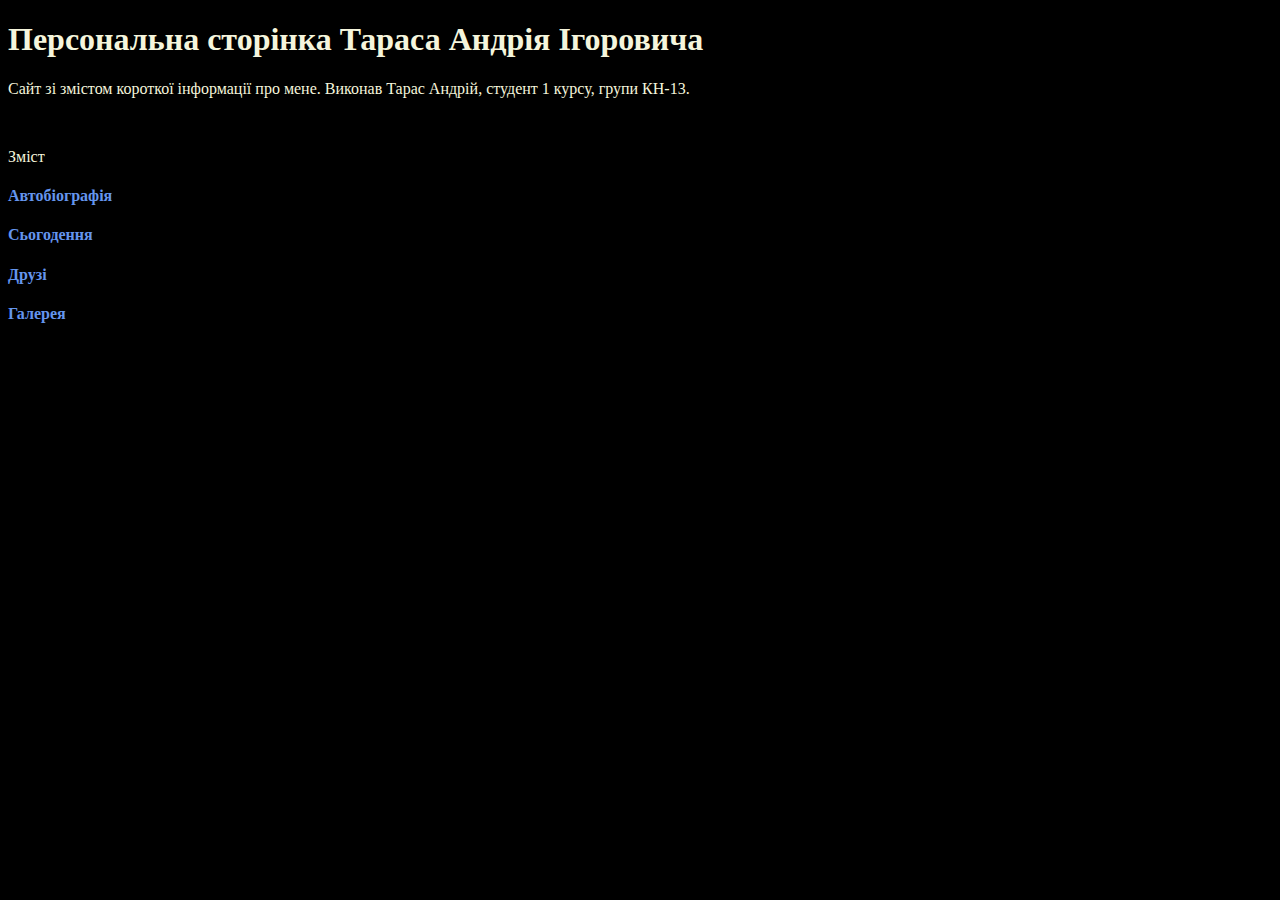
<file: index.html>
<!DOCTYPE html>
<html lang="en">
<head>
    <meta charset="UTF-8">
    <meta http-equiv="X-UA-Compatible" content="IE=edge">
    <meta name="viewport" content="width=device-width, initial-scale=1.0">
    <title>Personal page</title>
    <link rel="stylesheet" type="text/css" href="style.css">
</head>
<body id="box1">
    <h1>Персональна сторінка Тараса Андрія Ігоровича</h1>
    <p>Сайт зі змістом короткої інформації про мене. Виконав Тарас Андрій, cтудент 1 курсу, групи КН-13. </p><br>
    <p>Зміст</p>
    <a href="biography.html"> <h4>Автобіографія</h4> </a> 
    <a href="nowadays.html"> <h4>Сьогодення</h4> </a> 
    <a href="friends.html"> <h4>Друзі</h4> </a> 
    <a href="gallery.html"> <h4>Галерея</h4> </a>
     

</body>
</html>
</file>
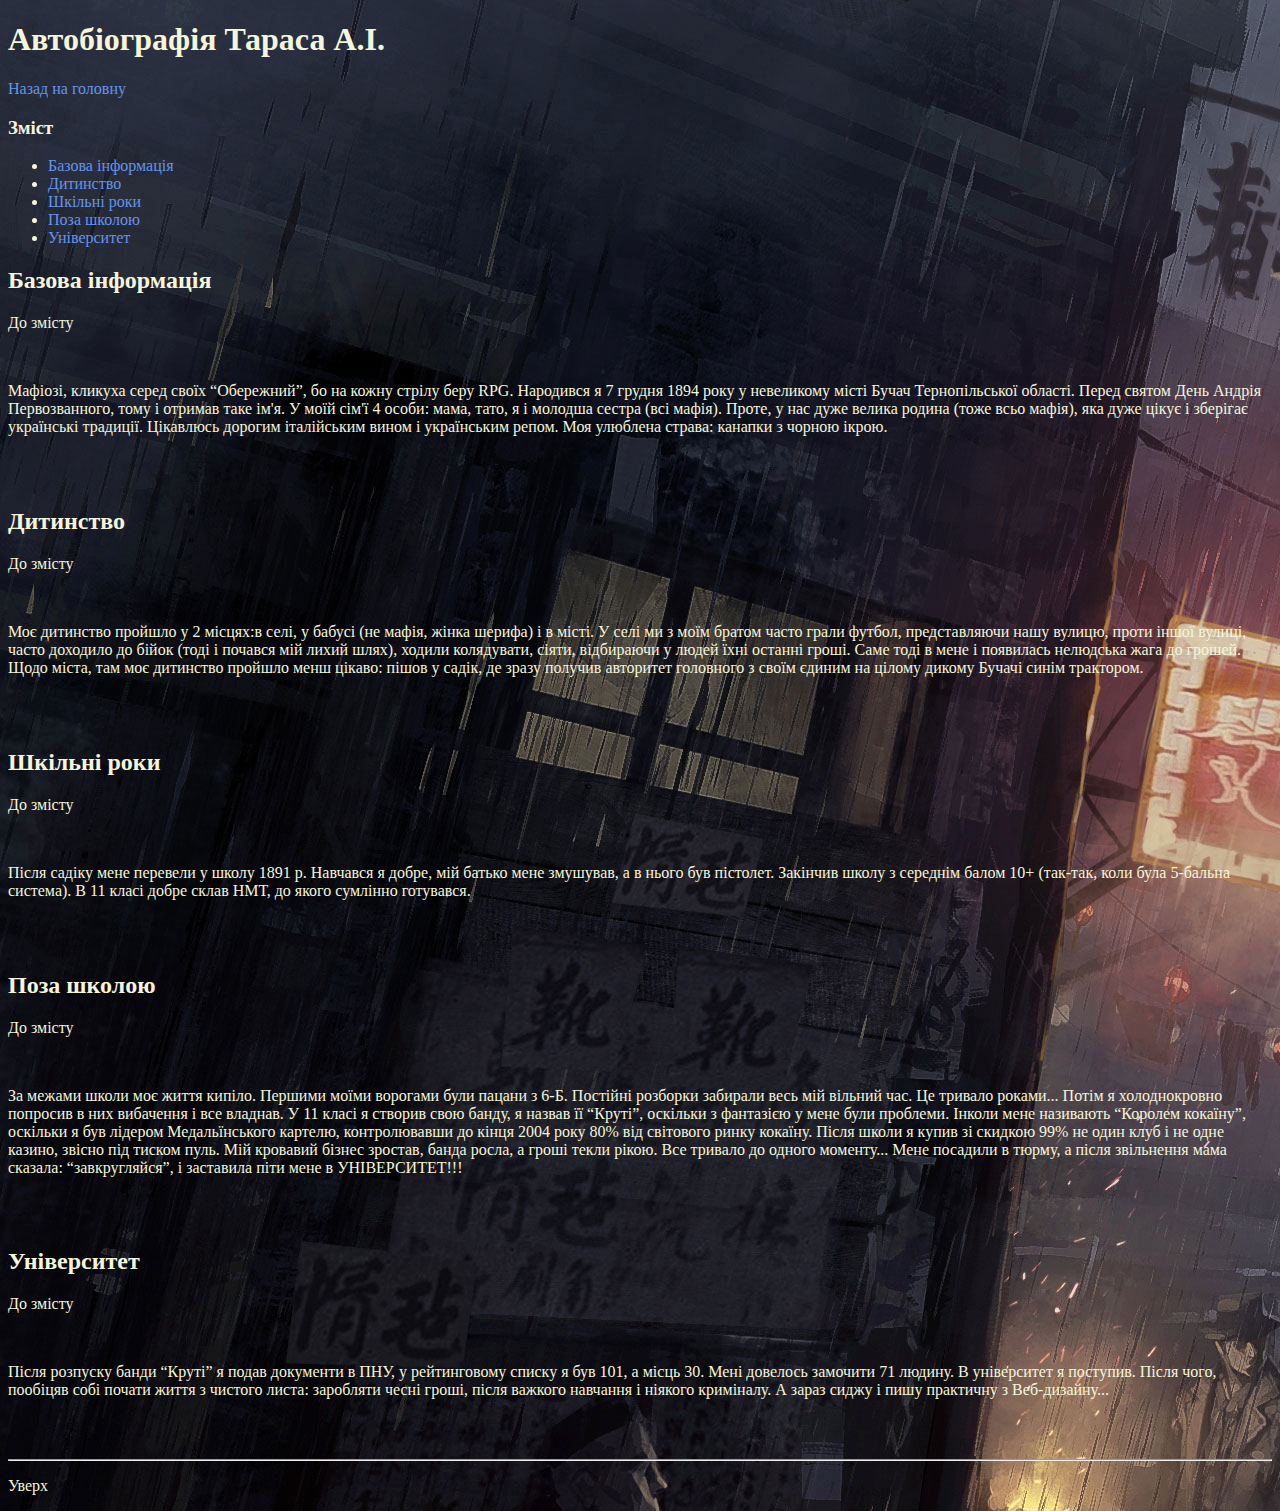
<file: biography.html>
<!DOCTYPE html>
<html lang="en">
<head>
    <meta charset="UTF-8">
    <meta http-equiv="X-UA-Compatible" content="IE=edge">
    <meta name="viewport" content="width=device-width, initial-scale=1.0">
    <title>biography</title>
    <link rel="stylesheet" type="text/css" href="style.css">
</head>
<body id="mafia">
    <h1 id="start">Автобіографія Тараса А.І.</h1>
    <a href="index.html">Назад на головну</a>
    <h3 id="zm">Зміст</h3>
    <ul>
        <li><a href="#a1">Базова інформація</a></li>
        <li><a href="#a2">Дитинство</a></li>
        <li><a href="#a3">Шкільні роки</a></li>
        <li><a href="#a4">Поза школою</a></li>
        <li><a href="#a5">Університет</a></li>
    </ul>
    <h2 id="a1">Базова інформація</h2>
    <a href="#zm"> <p>До змісту</p> </a> <br>
    <p> Мафіозі, кликуха серед своїх <q>Обережний</q>, бо на кожну стрілу беру RPG. Народився я 7 грудня 1894 року у невеликому місті Бучач Тернопільської області. Перед святом День Андрія Первозванного, тому і отримав
    таке ім'я. У моїй сім'ї 4 особи: мама, тато, я і молодша сестра (всі мафія). Проте, у нас дуже велика родина (тоже всьо мафія), яка дуже цікує і зберігає українські традиції.
     Цікавлюсь дорогим італійським вином і українським репом. Моя улюблена страва: канапки з чорною ікрою.<br> </p> <br> <br>
    <h2 id="a2">Дитинство</h2>
    <a href="#zm"> <p>До змісту</p> </a> <br>
    <p>Моє дитинство пройшло у 2 місцях:в селі, у бабусі (не мафія, жінка шерифа) і в місті. У селі ми з моїм братом часто грали футбол, представляючи нашу вулицю, проти
    іншої вулиці, часто доходило до бійок (тоді і почався мій лихий шлях), ходили колядувати, сіяти, відбираючи у людей їхні останні гроші. 
    Саме тоді в мене і появилась нелюдська жага до грошей. Щодо міста, там моє дитинство пройшло менш цікаво: пішов у садік, де зразу получив авторитет
    головного з своїм єдиним на цілому дикому Бучачі синім трактором. <br> </p> <br> <br>
    <h2 id="a3">Шкільні роки</h2>
    <a href="#zm"> <p>До змісту</p> </a> <br>
    <p>Після садіку мене перевели у школу 1891 р. Навчався я добре, мій батько мене змушував, а в нього був пістолет. Закінчив школу з середнім балом 
        10+ (так-так, коли була 5-бальна система). В 11 класі добре склав НМТ, до якого сумлінно готувався. <br> </p> <br> <br>
    <h2 id="a4">Поза школою</h2>
    <a href="#zm"> <p>До змісту</p> </a> <br>
    <p>За межами школи моє життя кипіло. Першими моїми ворогами були пацани з 6-Б. Постійні розборки забирали весь мій вільний час. Це тривало роками...
    Потім я холоднокровно попросив в них вибачення і все владнав. У 11 класі я створив свою банду, я назвав її <q>Круті</q>, оскільки з фантазією у мене 
    були проблеми. Інколи мене називають <q>Королем кокаїну</q>, оскільки я був лідером Медальїнського картелю, контролювавши до кінця 2004 року 80% від світового ринку кокаїну. Після школи я купив зі скидкою 99% не один клуб і не одне казино, звісно під тиском пуль. Мій кровавий бізнес зростав, банда росла, а гроші текли рікою.
    Все тривало до одного моменту... Мене посадили в тюрму, а після звільнення мама сказала: <q>завкругляйся</q>, і заставила піти мене в УНІВЕРСИТЕТ!!! <br>
    </p> <br> <br>
    <h2 id="a5">Університет</h2>
    <a href="#zm"> <p>До змісту</p> </a> <br>
    <p>Після розпуску банди <q>Круті</q> я подав документи в ПНУ, у рейтинговому списку я був 101, а місць 30. Мені довелось замочити 71 людину. 
    В університет я поступив. Після чого, пообіцяв собі почати життя з чистого листа: заробляти чесні гроші, після важкого навчання і ніякого криміналу.
    А зараз сиджу і пишу практичну з Веб-дизайну... <br>
     </p> <br> <br>
     <hr id="hr" > 
     <a href="#start"><p>Уверх</p></a>
</body>
</html>
</file>
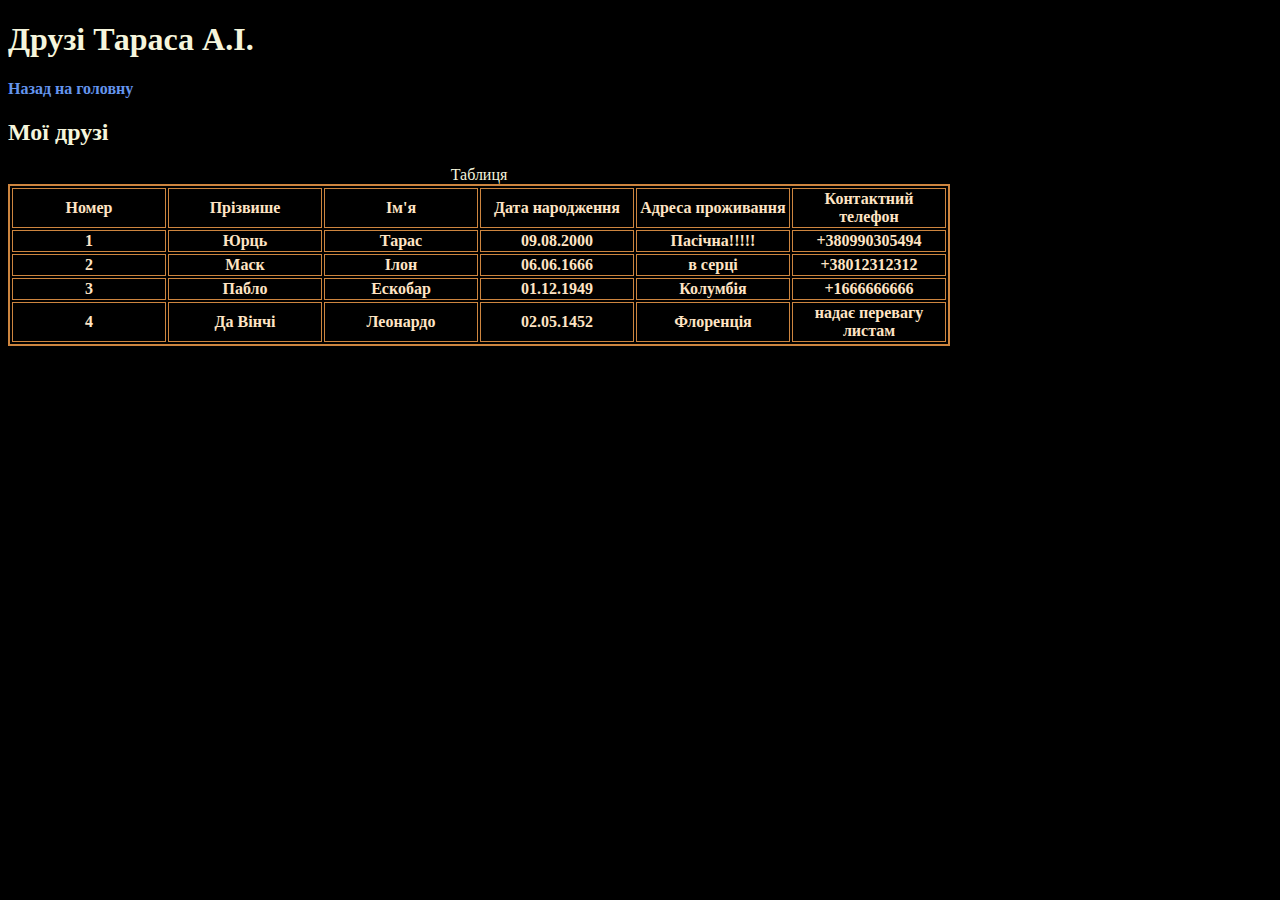
<file: friends.html>
<!DOCTYPE html>
<html lang="en">
<head>
    <meta charset="UTF-8">
    <meta http-equiv="X-UA-Compatible" content="IE=edge">
    <meta name="viewport" content="width=device-width, initial-scale=1.0">
    <title>friends</title>
    <link rel="stylesheet" type="text/css" href="style.css">
</head>
<body>
    <h1>Друзі Тараса А.І.</h1>
    <a href="index.html"><h4>Назад на головну</h4></a>
    <h2>Мої друзі</h2>
    
    <table id="t1" >
        <caption>Таблиця</caption>
         <tr>
             <th>Номер</th>
             <th>Прізвише</th>
             <th>Ім'я</th>
             <th>Дата народження</th>
             <th>Адреса проживання</th>
             <th>Контактний телефон</th>
        </tr>
        <tr>
            <th>1</th>
            <th>Юрць</th>
            <th>Тарас</th>
            <th>09.08.2000</th>
            <th>Пасічна!!!!!</th>
            <th>+380990305494</th>
        </tr>
        <tr>
            <th>2</th>
            <th>Маск</th>
            <th>Ілон</th>
            <th>06.06.1666</th>
            <th>в серці</th>
            <th>+38012312312</th>
        </tr>
        <tr>
            <th>3</th>
            <th>Пабло</th>
            <th>Ескобар</th>
            <th>01.12.1949</th>
            <th>Колумбія</th>
            <th>+1666666666</th>
        </tr>
        <tr>
            <th>4</th>
            <th>Да Вінчі</th>
            <th>Леонардо</th>
            <th>02.05.1452</th>
            <th>Флоренція</th>
            <th>надає перевагу листам</th>
        </tr>
    </table>
</body>
</html>
</file>
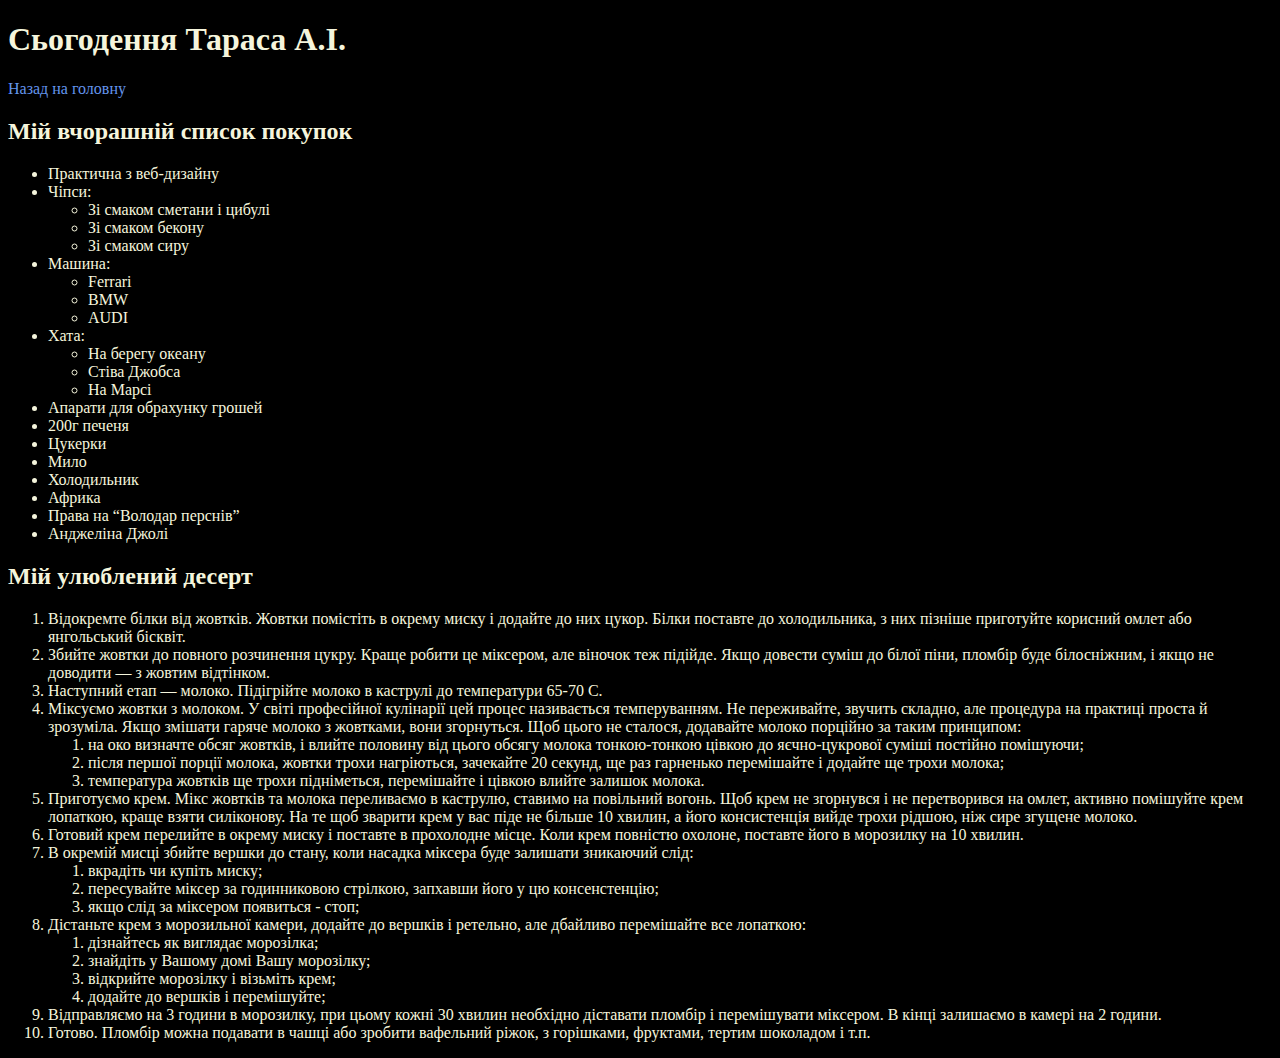
<file: nowadays.html>
<!DOCTYPE html>
<html lang="en">
<head>
    <meta charset="UTF-8">
    <meta http-equiv="X-UA-Compatible" content="IE=edge">
    <meta name="viewport" content="width=device-width, initial-scale=1.0">
    <title>Nowadays</title>
    <link rel="stylesheet" type="text/css" href="style.css">
</head>
<body>
    <h1>Сьогодення Тараса А.І.</h1>
    <a href="index.html">Назад на головну</a>
    <h2>Мій вчорашній список покупок</h2>
    <ul>
        <li>Практична з веб-дизайну</li>
        <li>Чіпси:
        <ul>
            <li>Зі смаком сметани і цибулі</li>
            <li>Зі смаком бекону</li>
            <li>Зі смаком сиру</li>
        </ul> </li>
        <li>Машина:
        <ul>
            <li>Ferrari</li>
            <li>BMW</li>
            <li>AUDI</li>
        </ul></li>
        <li>Хата:
        <ul>
            <li>На берегу океану</li>
            <li>Стіва Джобса</li>
            <li>На Марсі</li>
        </ul></li>
        <li>Апарати для обрахунку грошей</li>
        <li>200г печеня</li>
        <li>Цукерки</li>
        <li>Мило</li>
        <li>Холодильник</li>
        <li>Африка</li>
        <li>Права на <q>Володар перснів</q></li>
        <li>Анджеліна Джолі</li>
    </ul>
    <h2>Мій улюблений десерт</h2>
    <ol>
        <li>Відокремте білки від жовтків. Жовтки помістіть в окрему миску і додайте до них цукор. Білки поставте до холодильника, з них пізніше приготуйте корисний омлет або янгольський бісквіт.</li>
        <li>Збийте жовтки до повного розчинення цукру. Краще робити це міксером, але віночок теж підійде. Якщо довести суміш до білої піни, пломбір буде білосніжним, і якщо не доводити — з жовтим відтінком.</li>
        <li>Наступний етап — молоко. Підігрійте молоко в каструлі до температури 65-70 С.</li>
        <li>Міксуємо жовтки з молоком. У світі професійної кулінарії цей процес називається темперуванням. Не переживайте, звучить складно, але процедура на практиці проста й зрозуміла. Якщо змішати гаряче молоко з жовтками, вони згорнуться. Щоб цього не сталося, додавайте молоко порційно за таким принципом:
            <ol>
                <li>на око визначте обсяг жовтків, і влийте половину від цього обсягу молока тонкою-тонкою цівкою до яєчно-цукрової суміші постійно помішуючи;</li>
                <li>після першої порції молока, жовтки трохи нагріються, зачекайте 20 секунд, ще раз гарненько перемішайте і додайте ще трохи молока;</li>
                <li>температура жовтків ще трохи підніметься, перемішайте і цівкою влийте залишок молока.</li>
            </ol></li>
        <li>Приготуємо крем. Мікс жовтків та молока переливаємо в каструлю, ставимо на повільний вогонь. Щоб крем не згорнувся і не перетворився на омлет, активно помішуйте крем лопаткою, краще взяти силіконову. На те щоб зварити крем у вас піде не більше 10 хвилин, а його консистенція вийде трохи рідшою, ніж сире згущене молоко.</li>
        <li>Готовий крем перелийте в окрему миску і поставте в прохолодне місце. Коли крем повністю охолоне, поставте його в морозилку на 10 хвилин.</li>
        <li>В окремій мисці збийте вершки до стану, коли насадка міксера буде залишати зникаючий слід:
            <ol>
                <li>вкрадіть чи купіть миску;</li>
                <li>пересувайте міксер за годинниковою стрілкою, запхавши його у цю консенстенцію;</li>
                <li>якщо слід за міксером появиться - стоп;</li>
            </ol></li>
        <li>Дістаньте крем з морозильної камери, додайте до вершків і ретельно, але дбайливо перемішайте все лопаткою:
            <ol>
                <li>дізнайтесь як виглядає морозілка;</li>
                <li>знайдіть у Вашому домі Вашу морозілку;</li>
                <li>відкрийте морозілку і візьміть крем;</li>
                <li>додайте до вершків і перемішуйте;</li>
            </ol></li>
        <li>Відправляємо на 3 години в морозилку, при цьому кожні 30 хвилин необхідно діставати пломбір і перемішувати міксером. В кінці залишаємо в камері на 2 години.</li>
        <li>Готово. Пломбір можна подавати в чашці або зробити вафельний ріжок, з горішками, фруктами, тертим шоколадом і т.п.</li>
    </ol>

</body>
</html>
</file>
<file: style.css>
body {
    background-color: black;
}
p, h1, h2, h3, li, caption {
    color: beige;
}
a:link {
    text-decoration: none ;
}
a,h4 {
    color: cornflowerblue;
}
#mafia {
    background-image: url(chinatown.jpg) ;
}
th {
    color: bisque;
    border: 1px solid peru;
    width: 150px;
}
#t1 {
    border: 2px solid peru;
}
#img1{
    width: 640px;
    height: 480px;
}
#img3{
    width: 640px;
    height: 480px;
}
#img2{
    width: 1280px;
    height: 1024px;
}
#hr{
    color: black;
}
</file>
